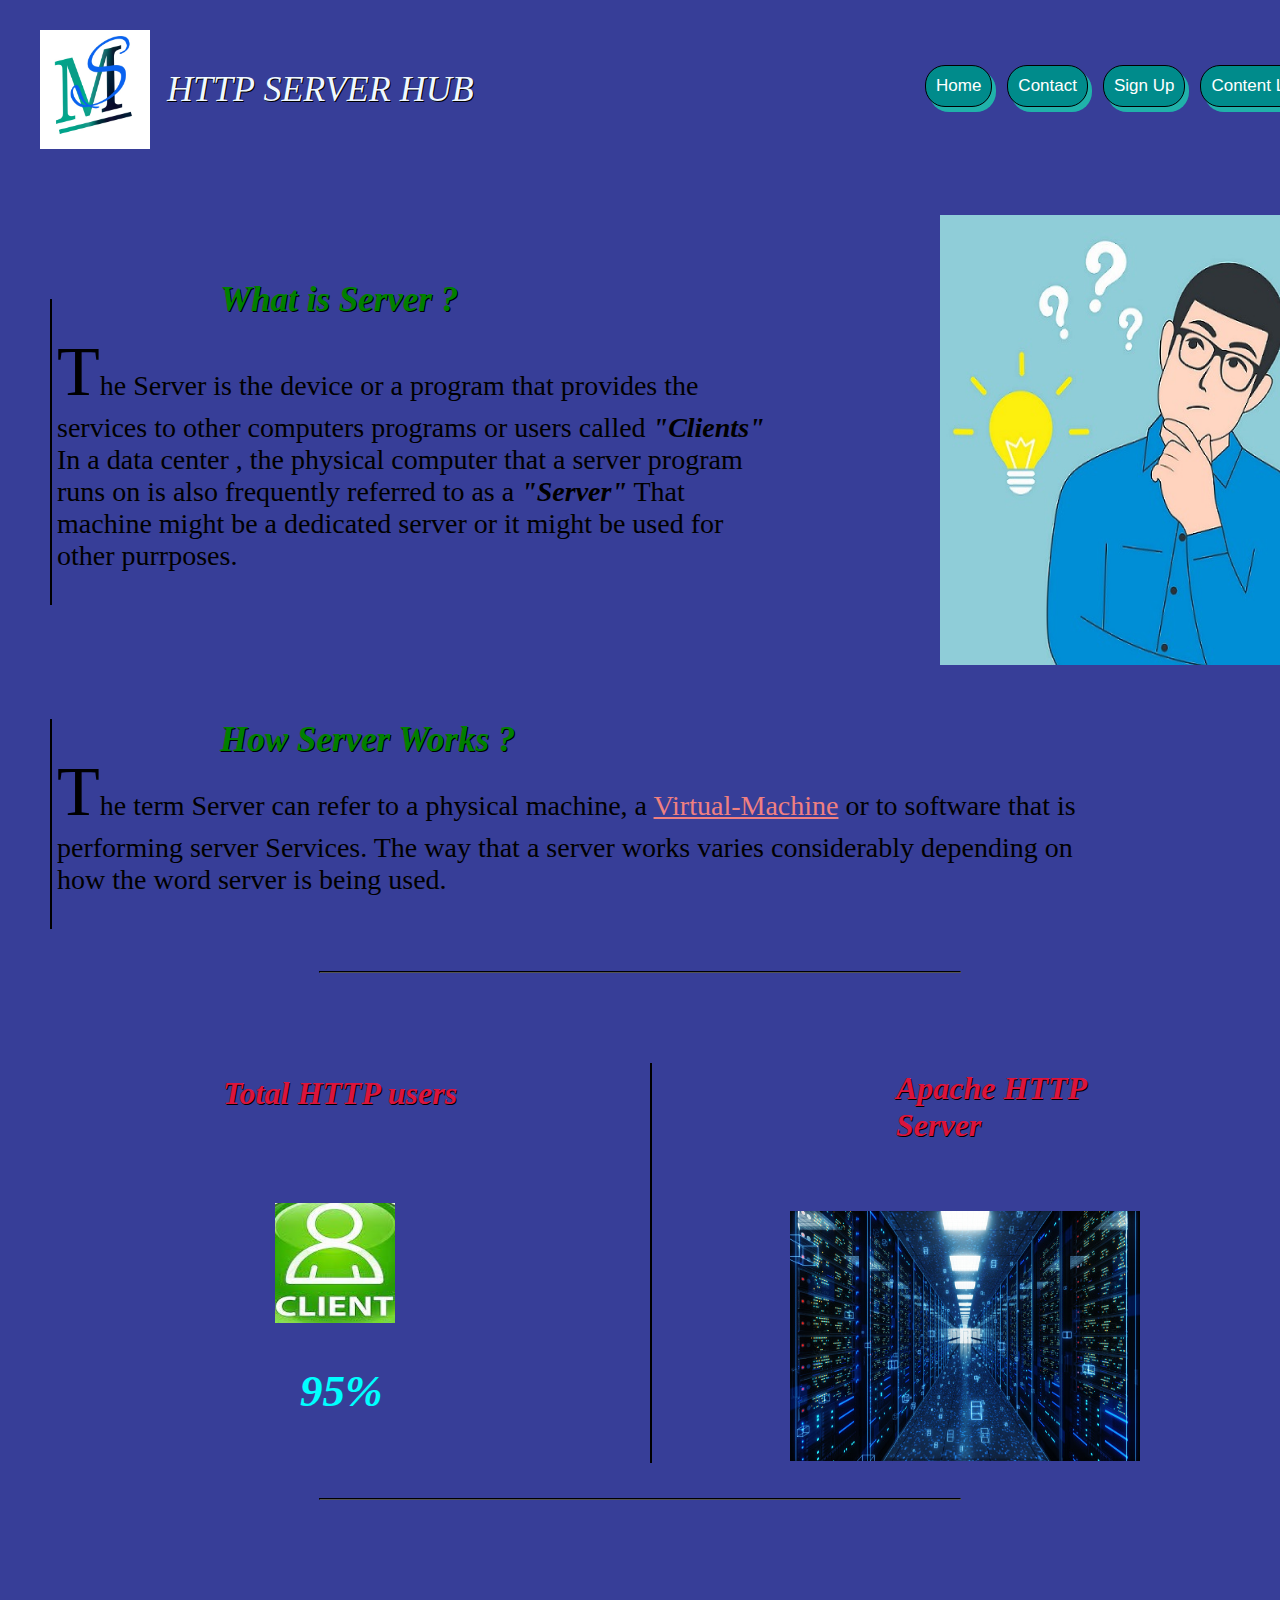
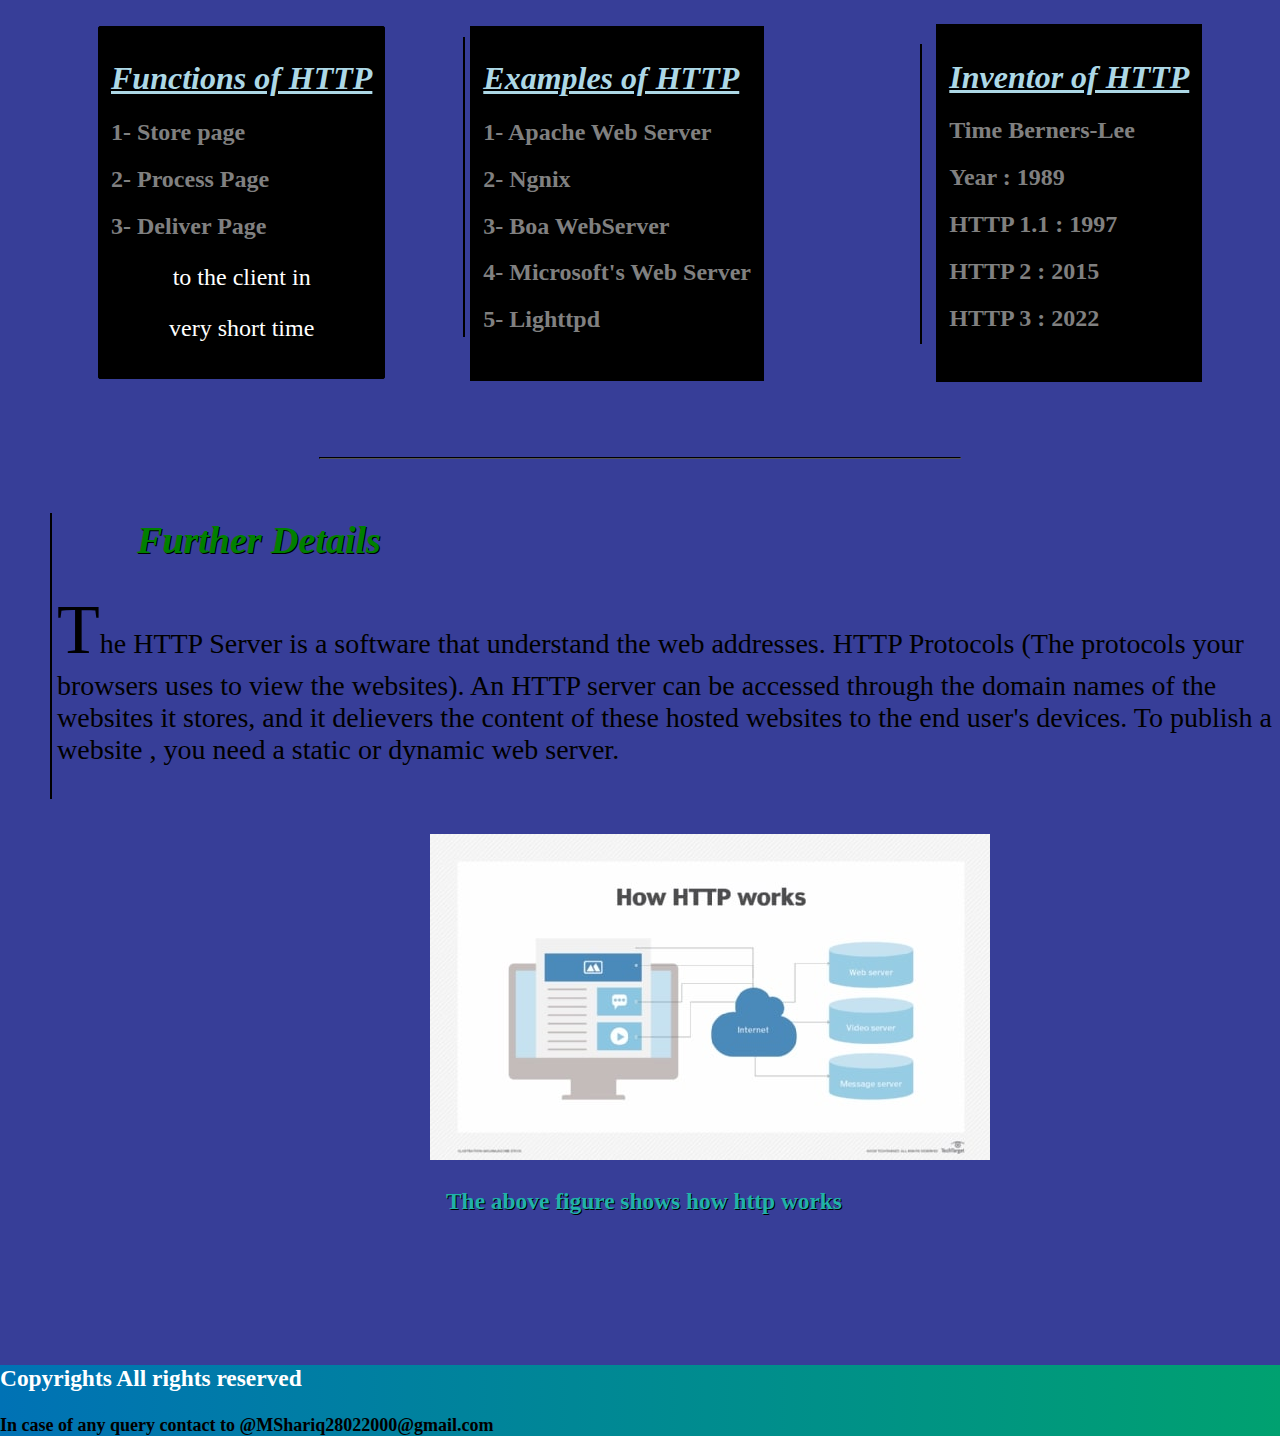
<file: index.html>
<!DOCTYPE html>
<html lang="en">
<head>
    
<!-- Google tag (gtag.js) -->
<script async src="https://www.googletagmanager.com/gtag/js?id=G-DXR4N356VF"></script>
<script>
  window.dataLayer = window.dataLayer || [];
  function gtag(){dataLayer.push(arguments);}
  gtag('js', new Date());

  gtag('config', 'G-DXR4N356VF');
</script>

    <meta charset="UTF-8">
    <meta http-equiv="X-UA-Compatible" content="IE=edge">
    <meta name="viewport" content="width=device-width, initial-scale=1.0">
    <link rel="stylesheet" href="main.css">
    <script src="script.js"></script>
    <link rel="shortcut icon" href="icon.ico" type="image/x-icon">
    <title>Server HTTP HUB</title>
</head>
<body>
    <div id="upper">
    <div class="pic"><img src="icon.jpeg" alt="logo" width="110px" height="119px"></div>
    <div  id="cont"><span  id="head">HTTP SERVER HUB</span></div>
    <div id="nav">
        <a href="#"><input type="button" Value="Home" id="btn"></a>
        <a href="contact.html"><input type="button" Value="Contact" id="btn"></a>
        <a href="signup.html"><input type="button" Value="Sign Up" id="btn"></a>
        <a href="login.html"><input type="button" Value="Content List" id="btn" onclick="alert('You have to sign up first...')"></a>
    </div>
</div>
    <h1 id="data">What is Server ?</h1>
    <img src="server.jpg" alt="Thinking" id="server">
    <div id="para">
    <p><span id="fixed">T</span>he Server is the device or a program that provides the services to other computers programs or users called <b><i>"Clients"</i></b> 
    <br> In a data center , the physical computer that a server program runs on is also frequently referred to as a <b><i>"Server"</i></b> 
    That machine might be a dedicated server or it might be used for other purrposes.
    </p>
    </div>
    <h1 id="data1">How Server Works ?</h1>
    <div id="para1">
        <p><span id="fixed">T</span>he term Server can refer to a physical machine, a <a id="link" href="https://www.vmware.com/topics/glossary/content/virtual-machine.html">Virtual-Machine</a> or to software that is performing server Services. The way that a server works varies considerably depending on how the word server is being used.</p>
    </div>
    <hr id="hor" width="50%" 
    size="2">
    <div id="vl"></div>
    <hr id="hor1" width="50%" 
size="2">
    <div>
        <h1 id="rating"><i>Total HTTP users</i></h1>
        <img src="client.jpg" alt="Client" id="client">
        <h1 id="perc">95%</h1>
    </div>
    <div id="httpserver">
        <h1 id="serhead"><i>Apache HTTP Server</i></h1>
        <img src="serpic.jpg" alt="SerPic" id="serpic"></div>
</div>
<div class="container"><h1 style="color: lightblue;"><u><i>Functions of HTTP</i></u></h1>
                       <h2 style="color: grey;">1- Store page</h2>
                       <h2 style="color: grey">2- Process Page</h2>
                       <h2 style="color: grey;">3- Deliver Page</h2>
                       <p style="font-size: 24px;text-align:center; color: white;">to the client in</p>
                       <p style="font-size: 24px;text-align:center; color: white;">very short time</p></div>
<div class="conatiner1"><h1 style="color: lightblue;"><u><i>Examples of HTTP</i></u></h1>
    <h2 style="color: grey;">1- Apache Web Server</h2>
    <h2 style="color: grey;">2- Ngnix</h2>
    <h2 style="color: grey;">3- Boa WebServer</h2>
    <h2 style="color: grey;">4- Microsoft's Web Server</h2>
    <h2 style="color: grey;">5- Lighttpd</h2>
    <p style="color: black; font-size:7px;">Mera Putt Chutti kar</p>
</div>
<div id="vl1"></div>
<div id="vl2"></div>
<div class="container2"><h1 style="color: lightblue; font-style:italic;"><u>Inventor of HTTP</u></h1>
    <h2 style="color: grey;">Time Berners-Lee</h2>
    <h2 style="color: grey">Year : 1989</h2>
    <h2 style="color: grey">HTTP 1.1 : 1997</h2>
    <h2 style="color: grey">HTTP 2 : 2015</h2>
    <h2 style="color: grey">HTTP 3 : 2022</h2>
    <p style="color: black; font-size:8px;">Mera Putt Chutti kar</p>
</div>
<hr id="hor2" width="50%" 
size="2">
<br>
<br>
<div id="para2">
    <h1 id="details">Further Details</h1>
    <p><span id="fixed">T</span>he HTTP Server is a software that understand the web addresses.
    HTTP Protocols (The protocols your browsers uses to view the websites). An HTTP server can be accessed through the domain names of the websites it stores, and it delievers the
    content of these hosted websites to the end user's devices.
    To publish a website , you need a static or dynamic web server.</p>
</div>
<img src="http.jpg" alt="Server" id="http">
<div id="fig"><h3>The above figure shows how http works</h3></div>
<div class="footer">
    <h3>Copyrights All rights reserved</h3>
    <p style="color: black; font-size:18px;">In case of any query contact to <b>@MShariq28022000@gmail.com</b></p>
</div>
</body>
</html>
</file>
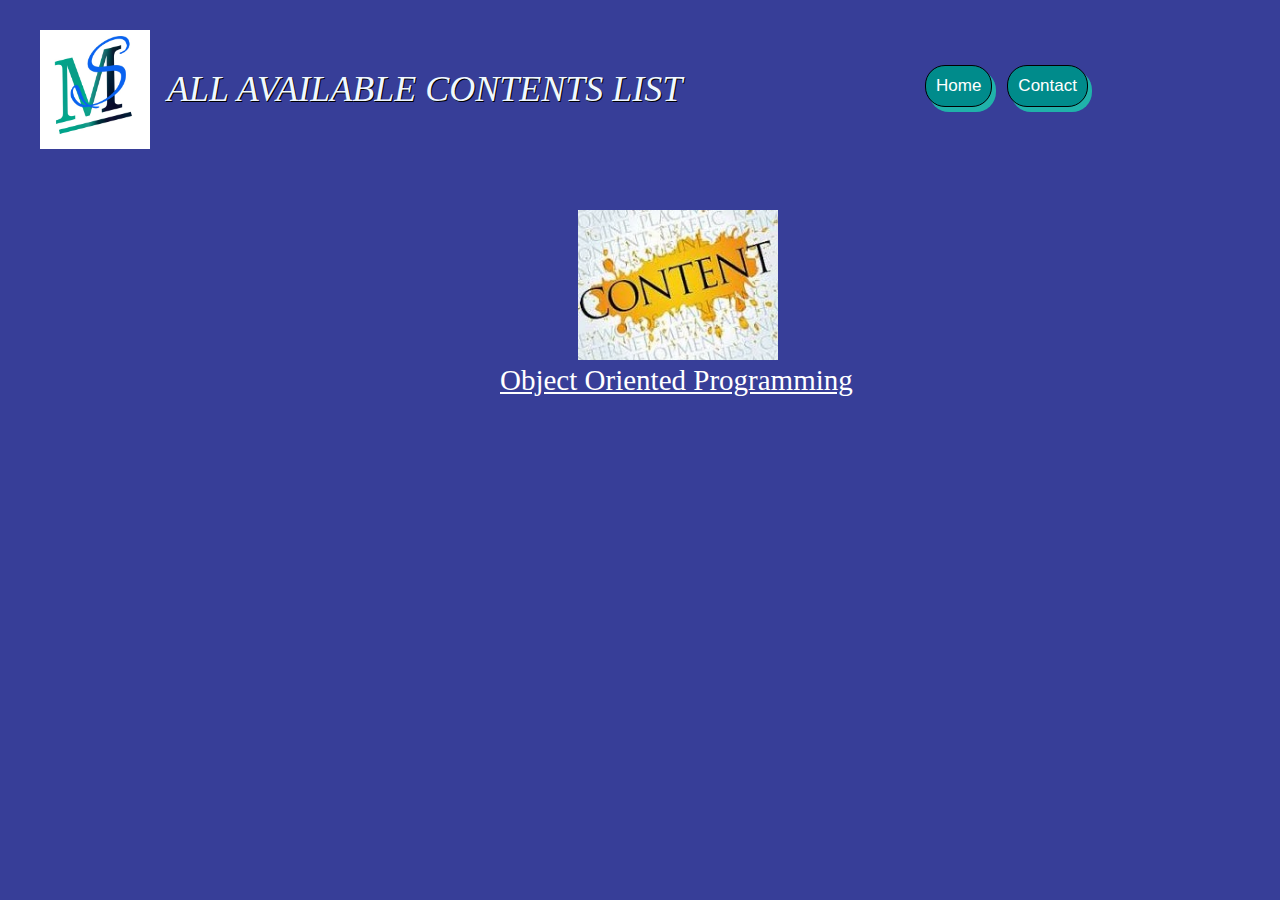
<file: allcontent.html>
<!DOCTYPE html>
<html lang="en">
<head>
    
<!-- Google tag (gtag.js) -->
<script async src="https://www.googletagmanager.com/gtag/js?id=G-DXR4N356VF"></script>
<script>
  window.dataLayer = window.dataLayer || [];
  function gtag(){dataLayer.push(arguments);}
  gtag('js', new Date());

  gtag('config', 'G-DXR4N356VF');
</script>

    <meta charset="UTF-8">
    <meta http-equiv="X-UA-Compatible" content="IE=edge">
    <meta name="viewport" content="width=device-width, initial-scale=1.0">
    <link rel="stylesheet" href="main.css">
    <script src="script.js"></script>
    <link rel="shortcut icon" href="content.ico" type="image/x-icon">
    <title>All Available Contents</title>
</head>
<body>
    <div id="upper">
        <div class="pic"><img src="icon.jpeg" alt="logo" width="110px" height="119px"></div>
        <div  id="cont"><span  id="head">ALL AVAILABLE CONTENTS LIST</span></div>
        <div id="nav">
            <a href="index.html"><input type="button" Value="Home" id="btn"></a>
            <a href="contact.html"><input type="button" Value="Contact" id="btn"></a>
        </div>
    <img src="content.jpg" alt="Content Pic" id="content">
    <div id="links">
        <a href="oop.html" id="oop">Object Oriented Programming</a>
        <a href="networking.html"></a>
        <a href="Ai.html"></a>
        <a href="cloud.html"></a>
        <a href="cybersecurity.html"></a>
        <a href="computational.html"></a>
    </div>

</body>
</html>
</file>
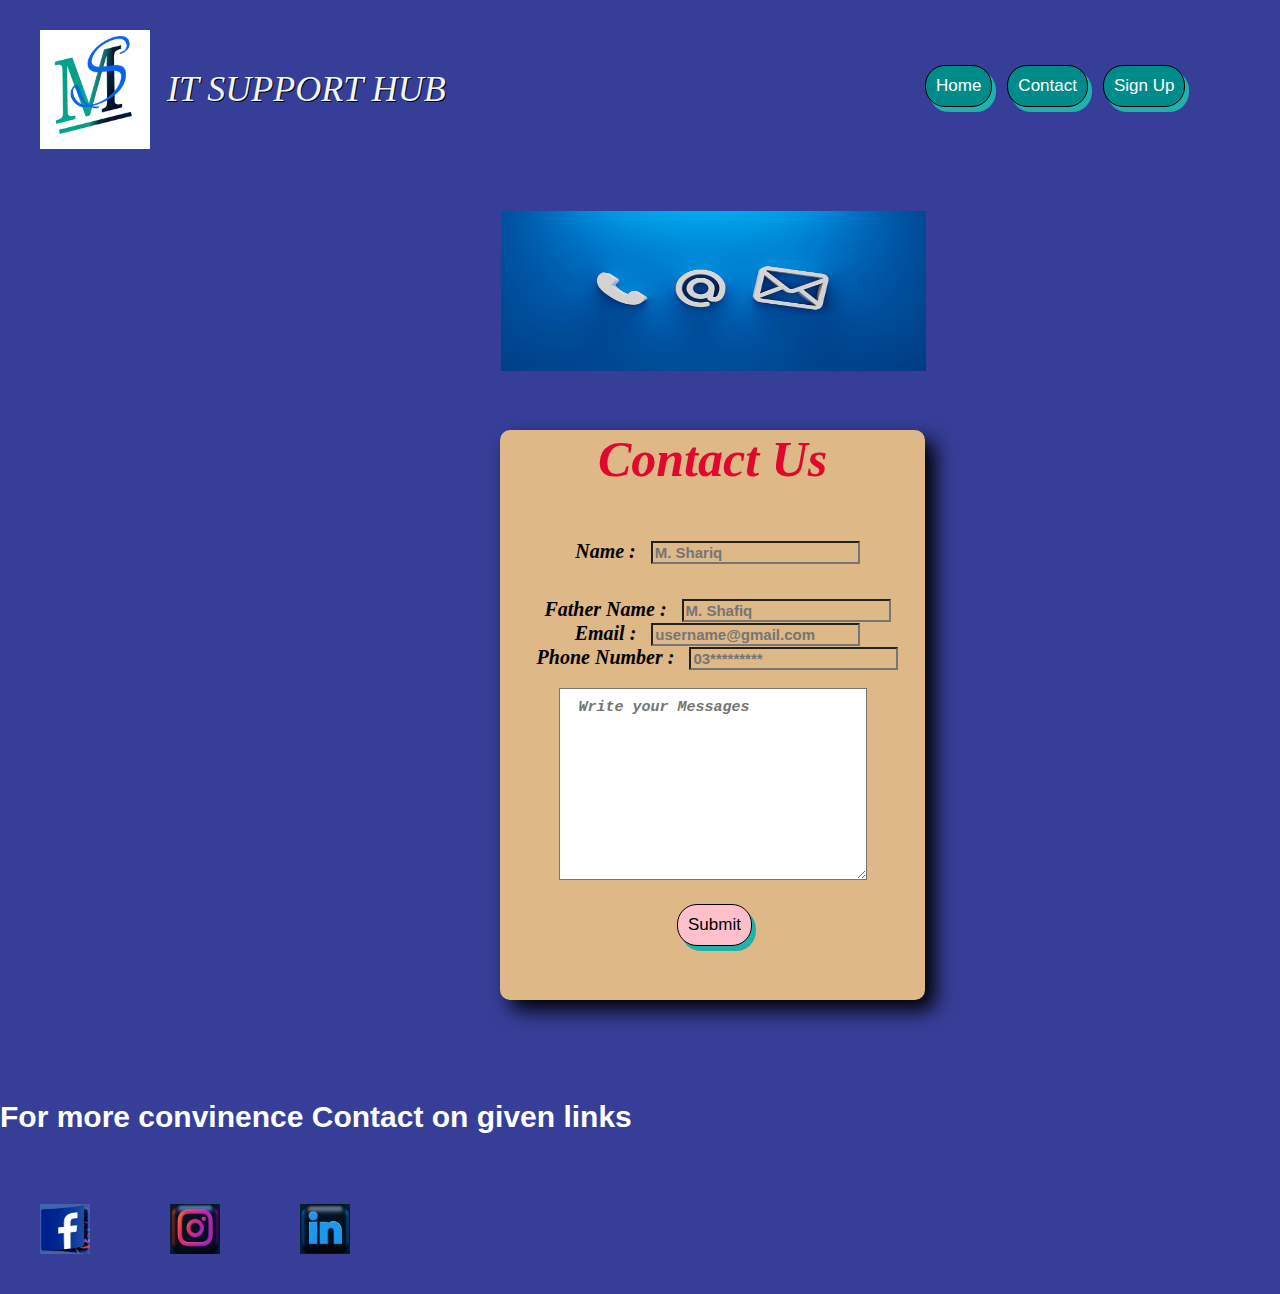
<file: contact.html>
<!DOCTYPE html>
<html lang="en">
<head>
  
<!-- Google tag (gtag.js) -->
<script async src="https://www.googletagmanager.com/gtag/js?id=G-DXR4N356VF"></script>
<script>
  window.dataLayer = window.dataLayer || [];
  function gtag(){dataLayer.push(arguments);}
  gtag('js', new Date());

  gtag('config', 'G-DXR4N356VF');
</script>

    <meta charset="UTF-8">
    <meta http-equiv="X-UA-Compatible" content="IE=edge">
    <meta name="viewport" content="width=device-width, initial-scale=1.0">
    <link rel="stylesheet" href="main.css">
    <script src="script.js" type="text/javascript"></script>
    <link rel="shortcut icon" href="contact.ico" type="image/x-icon">
    <title>Contact US</title>
</head>
<body>
  <div id="upper">
    <div class="pic"><img src="icon.jpeg" alt="logo" width="110px" height="119px"></div>
    <div  id="cont"><span  id="head">IT SUPPORT HUB</span></div>
    <div id="nav">
        <a href="index.html"><input type="button" Value="Home" id="btn"></a>
        <a href="#"><input type="button" Value="Contact" id="btn"></a>
        <a href="signup.html"><input type="button" Value="Sign Up" id="btn"></a>
    </div>
  <img src="comtact.jpg" alt="Contact Us" id="logpic">
  <div class="formcontain">
    <form name="Form" action="thanksfeed.html" onsubmit="return myValidation()" method="get">
      <h1 id="login">Contact Us</h1>
<br>
<center>
<label for="Name" id="name">Name : </label><input type="text" name="Name : " id="Name" placeholder="M. Shariq" required>
<p id="Dename"></p>
<br>
<label for="FName" id="fname">Father Name : </label><input type="text" name="Father Name : " id="FName" placeholder="M. Shafiq" required>
<br>
<label for="Email" id="email">Email : </label><input type="email" name=" Email : " id="Email" placeholder="username@gmail.com" required>
<br>
<label for="Phone" id="phone">Phone Number : </label><input type="tel" name=" phone : " id="Phone" placeholder="03*********" required>
<br>
<br>
<textarea name="Messages" id="message" cols="30" rows="10" placeholder=" Write your Messages"></textarea>         
<br>
</center>
<a href="mailto:mshariq28022000@gmail.com"></a></a><a href="thanksfeed.html"><input type="button" value="Submit" id="submit"></a></a>
      </form>
    </div>
    <div class="social">
      <h3 id="social">For more convinence Contact on given links</h3>
      <a href="http://www.facebook.com/muhammadshariq.shafiq"><img src="facebook.jpg" alt="my facebook id" id="fb"></a>
      <a href="https://www.instagram.com/shariq.shafiq_46/"><img src="insta.jpg" alt="My insta id" id="insta"></a>
      <a href="https://www.linkedin.com/in/muhammad-shariq-335b58239"><img src="linkedin.jpg" alt="My LinkedIn" id="linkedin"></a>
    </div>
    </body>
</html>
</file>
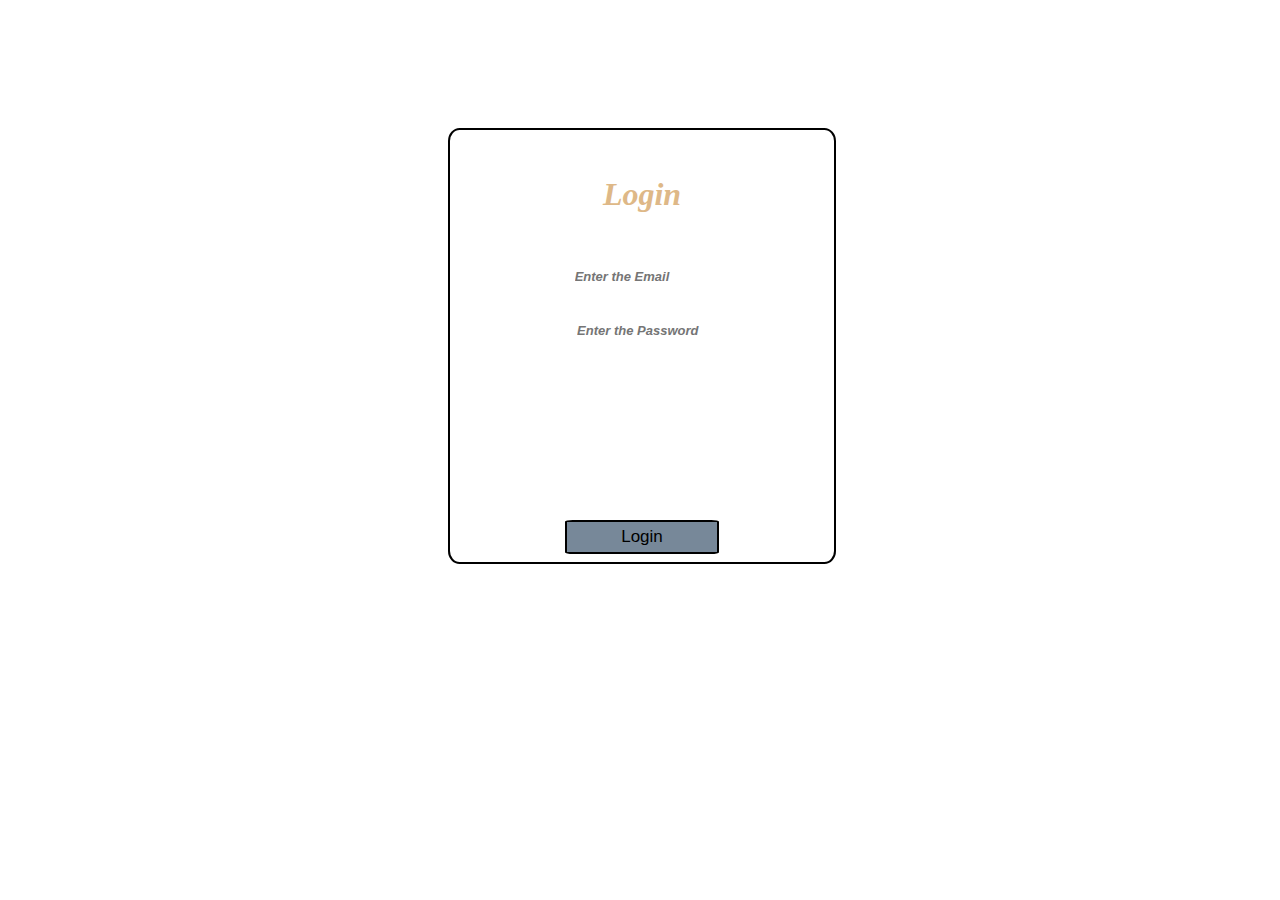
<file: havingacc.html>
<!DOCTYPE html>
<html lang="en">
<head>
    <meta charset="UTF-8">
    <meta http-equiv="X-UA-Compatible" content="IE=edge">
    <meta name="viewport" content="width=device-width, initial-scale=1.0">
    <link rel="stylesheet" href="login.css">
    <script src="script.js" defer></script>
    <title>Login Page</title>
</head>
<body>
    <div class="container">
        <form id="form">
            <h1 id="head">Login</h1>
            <!-- <hr id="hor"> -->
            <label for="Email" id="elabel">Email : </label>
            <input type="email" id="Email" placeholder="Enter the Email">
            <br>
            <label for="pwd" id="plabel">Password : </label>
            <input type="password" id="pwd" placeholder="Enter the Password">
            <br>
            <!-- <hr id="hor1"> -->
            <ul id="list">
            <li id="charup">Atleast have 1 Uppercase character</li>
            <li id="charlow">Atleast have 1 Lowercase character</li>
            <li id="spechar">Atleast have 1 special character</li>
            <li id="num">Must Contain Numbers</li>
            <li id="len">Lenght must be more than or equal to 8</li>
            </ul>
            <br>
            <input type="button" value="Login" id="Login">
        </form>
    </div>
</body>
</html>
</file>
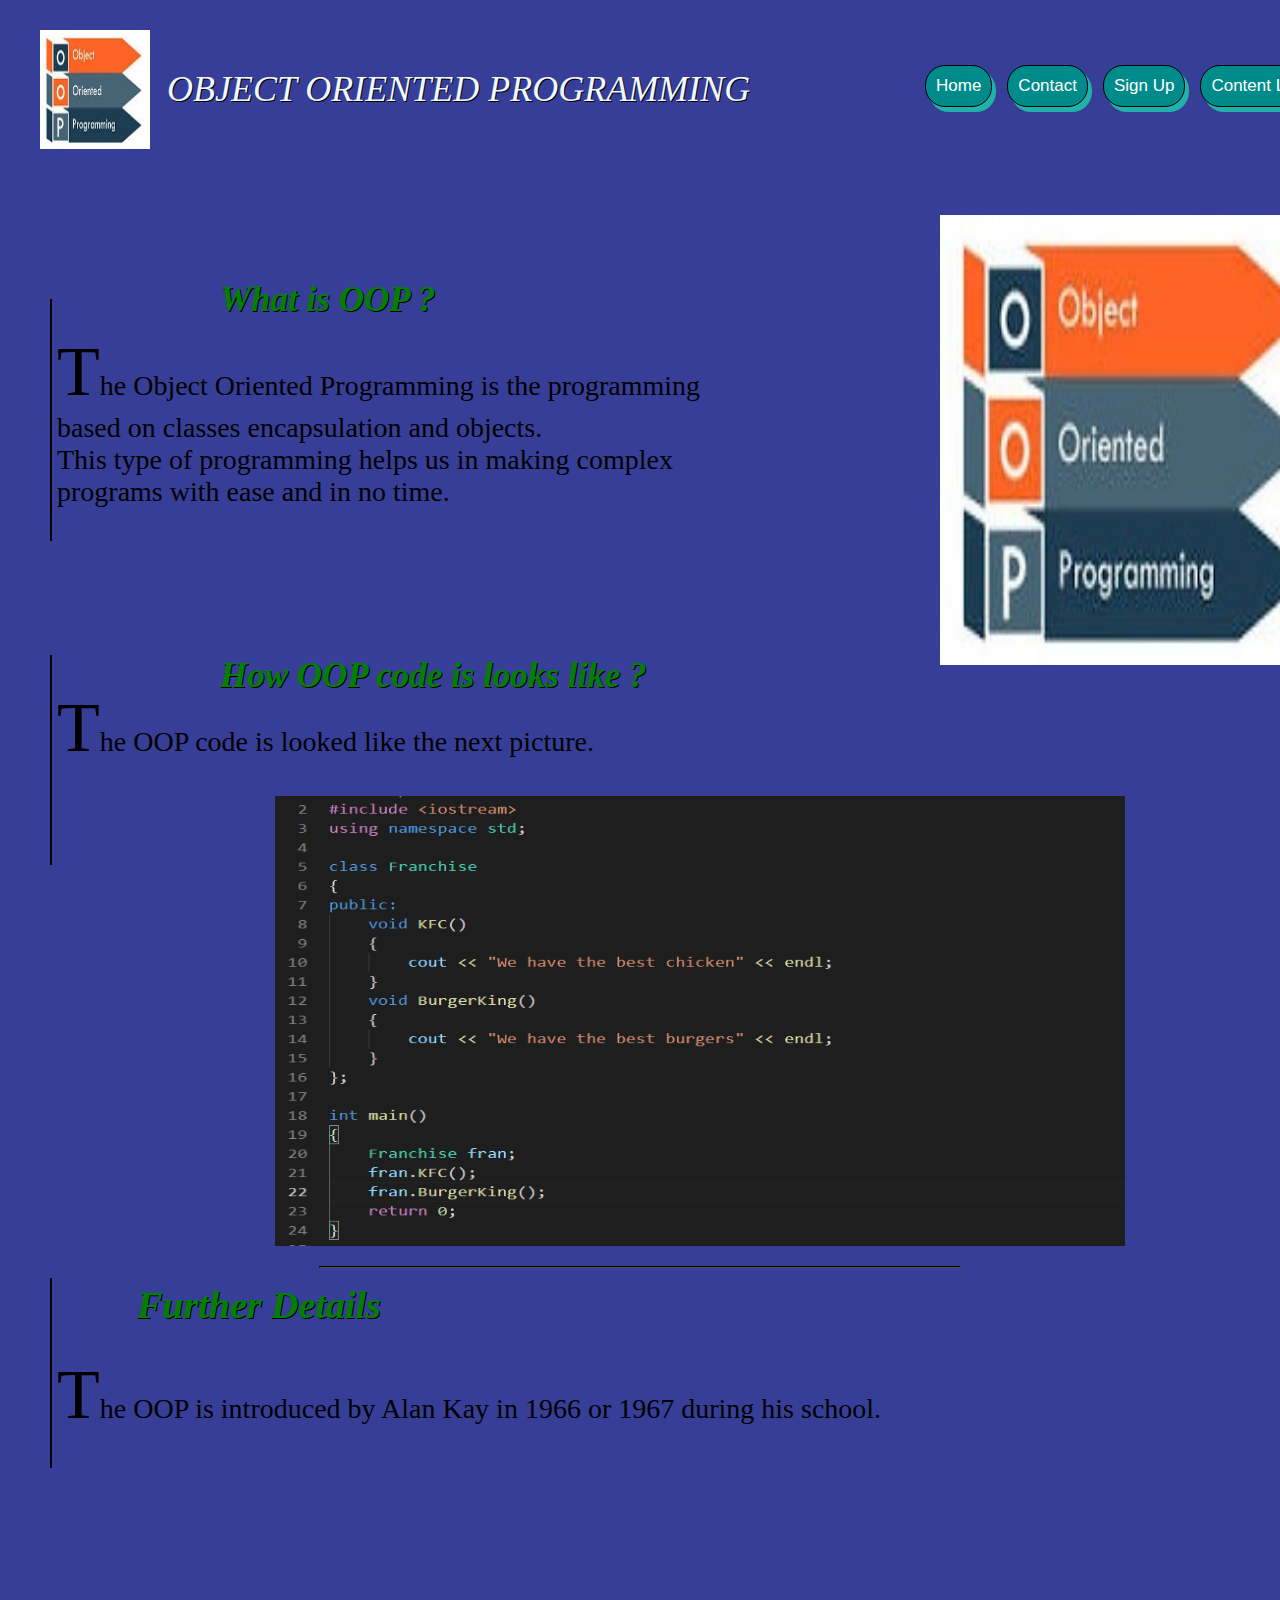
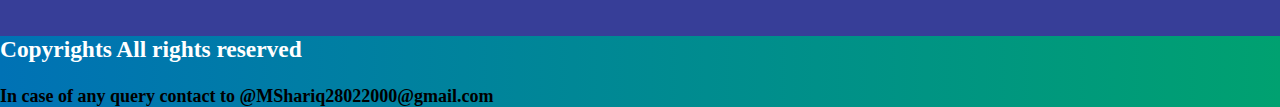
<file: oop.html>
<!DOCTYPE html>
<html lang="en">
<head>
    
<!-- Google tag (gtag.js) -->
<script async src="https://www.googletagmanager.com/gtag/js?id=G-DXR4N356VF"></script>
<script>
  window.dataLayer = window.dataLayer || [];
  function gtag(){dataLayer.push(arguments);}
  gtag('js', new Date());

  gtag('config', 'G-DXR4N356VF');
</script>

    <meta charset="UTF-8">
    <meta http-equiv="X-UA-Compatible" content="IE=edge">
    <meta name="viewport" content="width=device-width, initial-scale=1.0">
    <link rel="stylesheet" href="main.css">
    <script src="script.js"></script>
    <link rel="shortcut icon" href="oop.ico" type="image/x-icon">
    <title>Object Oriented Programming</title>
</head>
<body>
    <div id="upper">
    <div class="pic"><img src="oop.jpg" alt="logo" width="110px" height="119px"></div>
    <div  id="cont"><span  id="head">OBJECT ORIENTED PROGRAMMING</span></div>
    <div id="nav">
        <a href="index.html"><input type="button" Value="Home" id="btn"></a>
        <a href="contact.html"><input type="button" Value="Contact" id="btn"></a>
        <a href="#"><input type="button" Value="Sign Up" id="btn" onclick="alert('You are alrady a member ....')"></a>
        <a href="allcontent.html"><input type="button" Value="Content List" id="btn"></a>
    </div>
</div>
    <h1 id="data">What is OOP ?</h1>
    <img src="oop.jpg" alt="Object Oriented Programming" id="server">
    <div id="para">
    <p><span id="fixed">T</span>he Object Oriented Programming is the programming based on classes encapsulation and objects.
    <br>This type of programming helps us in making complex programs with ease and in no time.  
    </p>
    </div>
    <h1 id="data1">How OOP code is looks like ?</h1>
    <div id="para1">
        <p><span id="fixed">T</span>he OOP code is looked like the next picture.</p>
        <img src="oop1.PNG" alt="code" id="code">
        <br>
        <br width="50%">
    </div>
    <hr id="hor" width="50%" 
    size="2">
    <div id="para2">
        <h1 id="details">Further Details</h1>
        <p><span id="fixed">T</span>he OOP is introduced by Alan Kay in 1966 or 1967 during his school.</p>
    </div>
<br>
<div class="footer">
    <h3>Copyrights All rights reserved</h3>
    <p style="color: black; font-size:18px;">In case of any query contact to <b>@MShariq28022000@gmail.com</b></p>
</div>
</body>
</html>
</file>
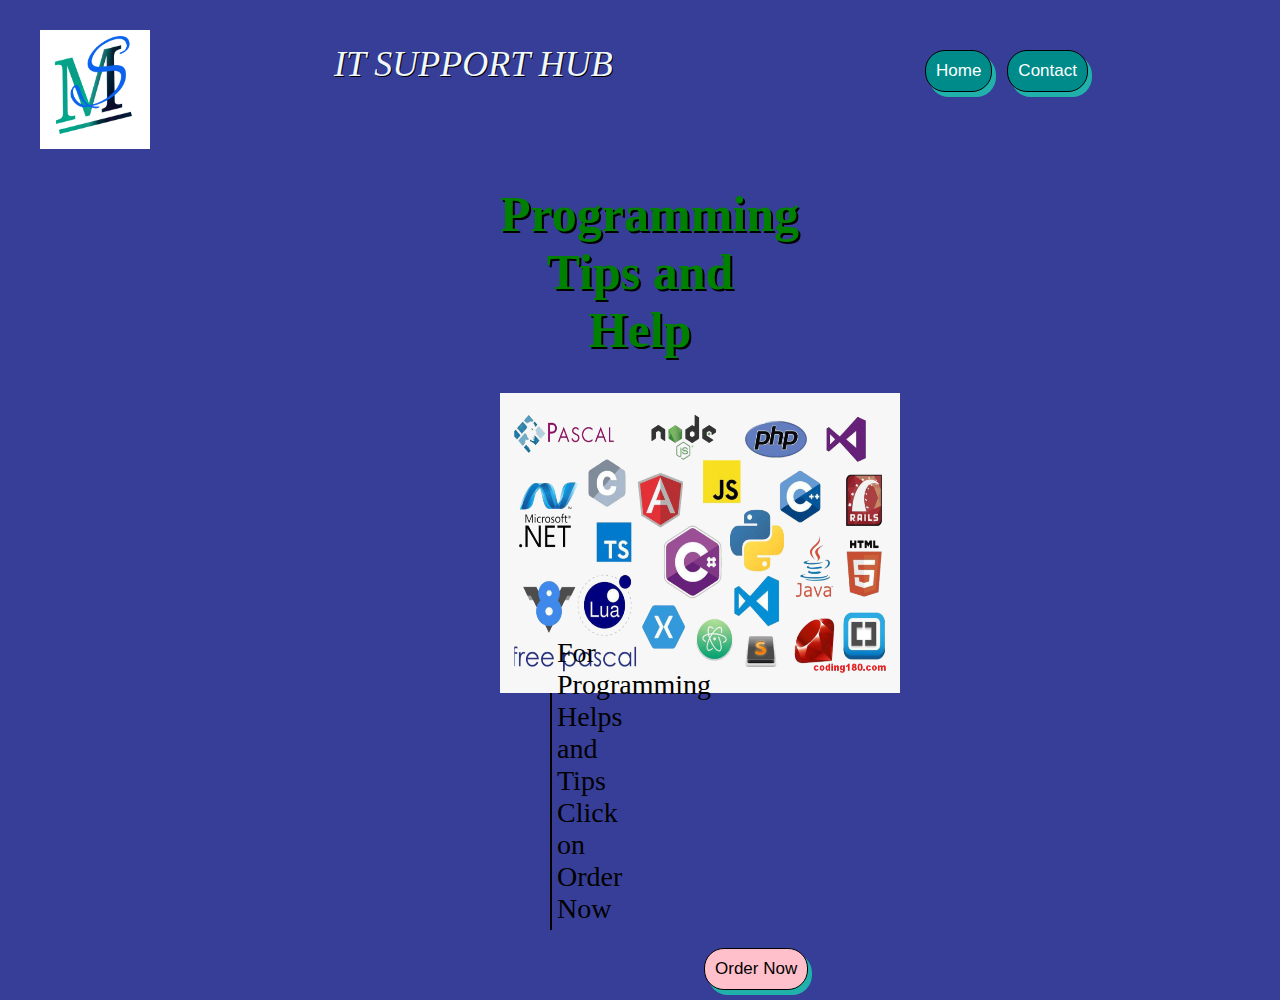
<file: programming.html>
<!DOCTYPE html>
<html lang="en">
<head>
    
<!-- Google tag (gtag.js) -->
<script async src="https://www.googletagmanager.com/gtag/js?id=G-DXR4N356VF"></script>
<script>
  window.dataLayer = window.dataLayer || [];
  function gtag(){dataLayer.push(arguments);}
  gtag('js', new Date());

  gtag('config', 'G-DXR4N356VF');
</script>

    <meta charset="UTF-8">
    <meta http-equiv="X-UA-Compatible" content="IE=edge">
    <meta name="viewport" content="width=device-width, initial-scale=1.0">
    <link rel="stylesheet" href="main.css">
    <link rel="shortcut icon" href="icon.ico" type="image/x-icon">
    <title>MS IT HUB</title>
</head>
<body>
    <div id="upper">
    <div class="pic"><img src="icon.jpeg" alt="logo" width="110px" height="119px"></div>
    <div  id="head"><span  id="head">IT SUPPORT HUB</span></div>
    <div id="nav">
       <a href="index.html"><input type="button" Value="Home" id="btn"></a>
       <a href="contact.html"><input type="button" Value="Contact" id="btn"></a>
    </div>
    <div id="Order1">
        <h1 id="server2">Programming Tips and Help</h1>
        <img src="programming.png" alt="Programming" width="400px" , height="300px"><br>
        <p id="para1">For Programming Helps and Tips Click on Order Now <br> 
            <a href="Order.html"><input type="button" value="Order Now" id="btn2"></a></p>
    </div>
</div>
</body>
</html>
</file>
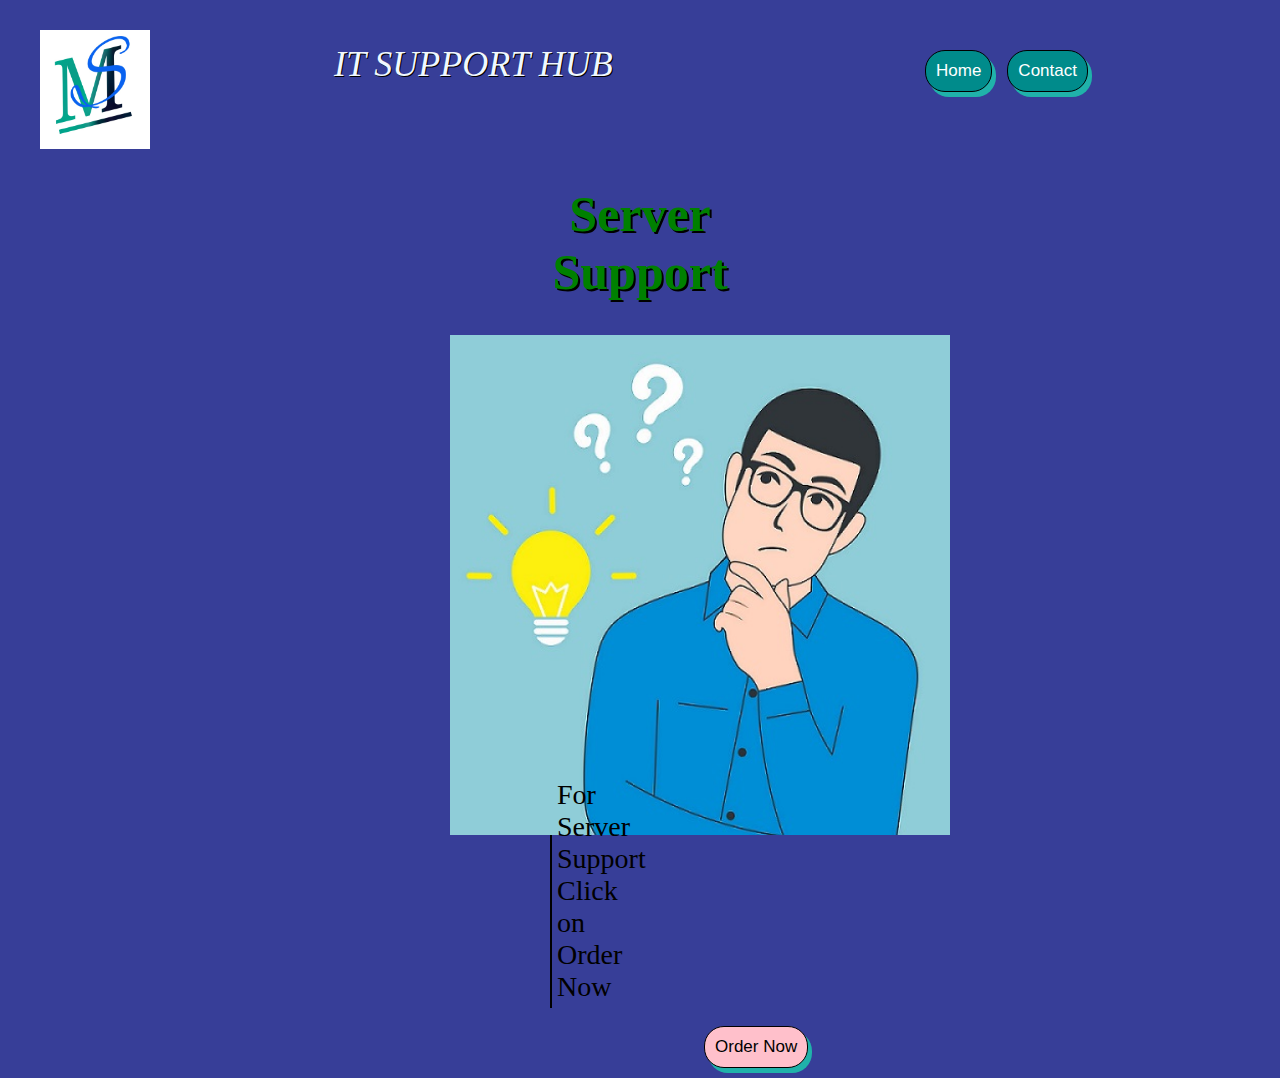
<file: Server.html>
<!DOCTYPE html>
<html lang="en">
<head>
    <meta charset="UTF-8">
    <meta http-equiv="X-UA-Compatible" content="IE=edge">
    <meta name="viewport" content="width=device-width, initial-scale=1.0">
    <link rel="stylesheet" href="main.css">
    <link rel="shortcut icon" href="icon.ico" type="image/x-icon">
    <title>MS IT HUB</title>
</head>
<body>
    <div id="upper">
    <div class="pic"><img src="icon.jpeg" alt="logo" width="110px" height="119px"></div>
    <div  id="head"><span  id="head">IT SUPPORT HUB</span></div>
    <div id="nav">
        <a href="index.html"><input type="button" Value="Home" id="btn"></a>
        <a href="contact.html"><input type="button" Value="Contact" id="btn"></a>
    </div>
    <div id="Order1">
        <h1 id="server2">Server Support</h1>
        <img src="server.jpg" alt="server" width="500px" , height="500px" id="orpic"><br>
        <p id="para1">For Server Support Click on Order Now <br> 
     <a href="Order.html"><input type="button" value="Order Now" id="btn2"></a></p>
    </div>
</div>
</body>
</html>
</file>
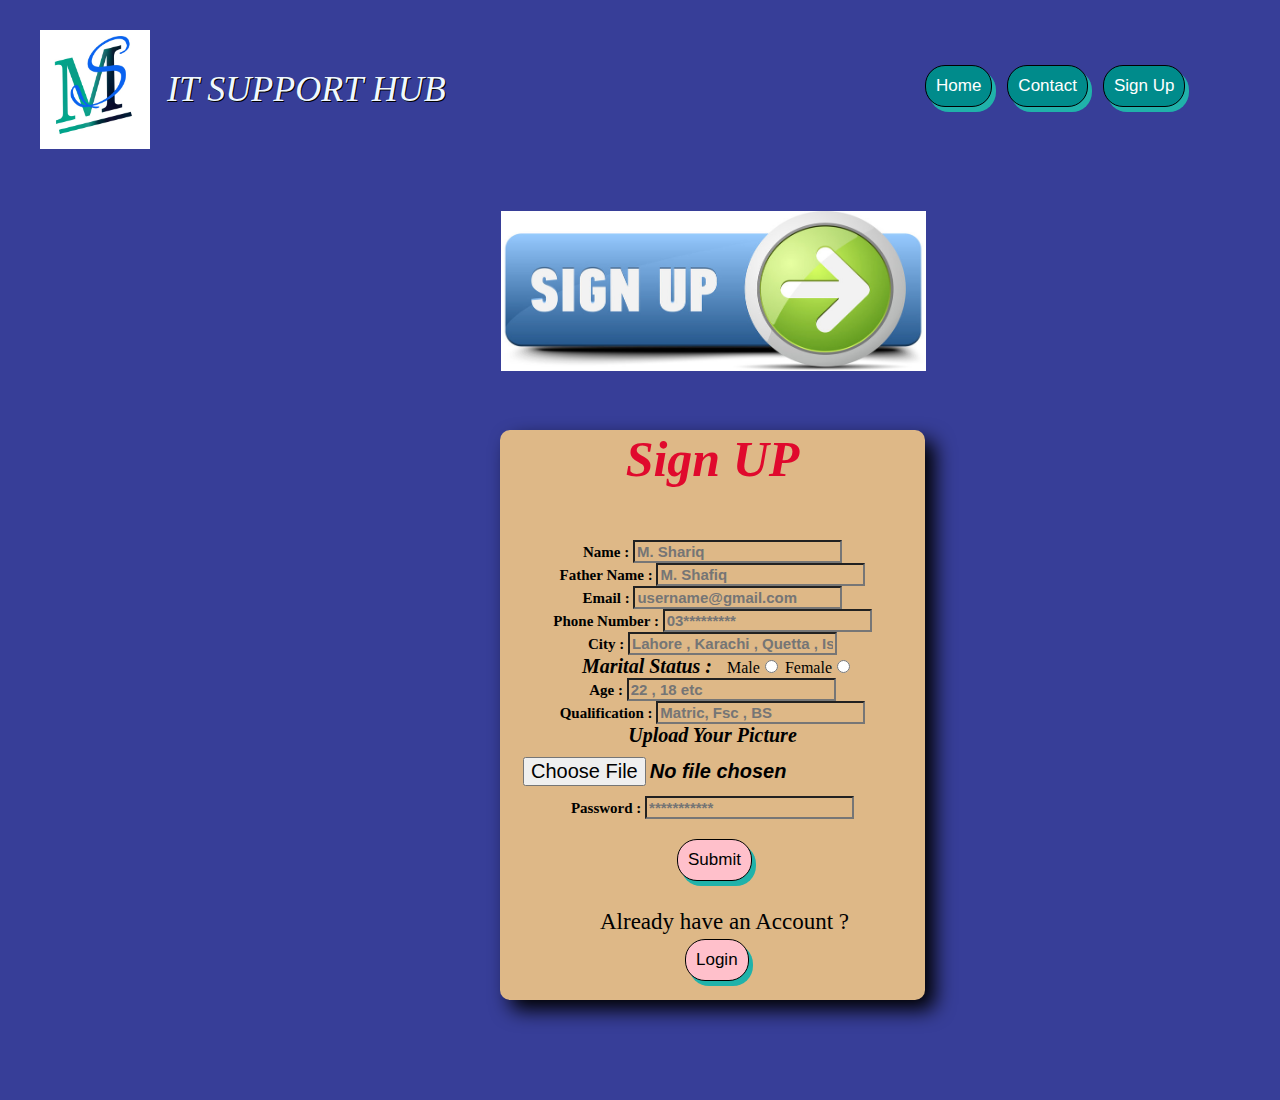
<file: signup.html>
<!DOCTYPE html>
<html lang="en">
<head>
    
<!-- Google tag (gtag.js) -->
<script async src="https://www.googletagmanager.com/gtag/js?id=G-DXR4N356VF"></script>
<script>
  window.dataLayer = window.dataLayer || [];
  function gtag(){dataLayer.push(arguments);}
  gtag('js', new Date());

  gtag('config', 'G-DXR4N356VF');
</script>

    <meta charset="UTF-8">
    <meta http-equiv="X-UA-Compatible" content="IE=edge">
    <meta name="viewport" content="width=device-width, initial-scale=1.0">
    <link rel="shortcut icon" href="login.ico" type="image/x-icon">
    <link rel="stylesheet" href="main.css">
    <!-- <script src="script.js"> -->
        <script type="text/javascript" src="script.js">
    </script>
    <title>Sign up</title>
</head>
<body>
    <div id="upper">
        <div class="pic"><img src="icon.jpeg" alt="logo" width="110px" height="119px"></div>
        <div  id="cont"><span  id="head">IT SUPPORT HUB</span></div>
        <div id="nav">
            <a href="index.html"><input type="button" Value="Home" id="btn"></a>
            <a href="contact.html"><input type="button" Value="Contact" id="btn"></a>
            <a href="#"><input type="button" Value="Sign Up" id="btn" onclick="alert('You are already on this page . Do you want to stay ???')"></a>
        </div>
    <img src="login.jpg" alt="Login" id="logpic">
    <div class="formcontain">
        <form action="thanks.html" method="get" id="myform">
            <h1 id="login">Sign UP</h1>
            <br>
            <center>
            <label for="Name" id="Name">Name : </label><input type="text" name="Name : " id="Name" placeholder="M. Shariq" required>
            <br>
            <label for="FName" id="FName">Father Name : </label><input type="text" name="FatherName : " id="FName" placeholder="M. Shafiq" required>
            <br>
            <label for="Email" id="Email">Email : </label><input type="email" name=" Email : " id="Email" placeholder="username@gmail.com" required>
            <br>
            <label for="Phone" id="Phone">Phone Number : </label><input type="tel" name=" phone : " id="Phone" placeholder="03*********" required>
            <br>
            <label for="City" id="City">City : </label><input type="text" name=" City: " id="City" placeholder="Lahore , Karachi , Quetta , Islamabad" required>
            <br>
            <label for="marital" id="marital">Marital Status : </label>
            <label for="male" id="Male">Male</label><input type="radio" name="Male" id="male">
            <label for="female" id="Female">Female</label><input type="radio" name="Female" id="female">
            <br>
            <label for="age" id="Age">Age : </label><input type="tel" name="Age" id="Age" placeholder="22 , 18 etc" required>
            <br>
            <label for="study" id="study">Qualification : </label><input type="text" name=" Study : " id="study" placeholder="Matric, Fsc , BS " required>
            <br>
            <label for="Picture" id="pict">Upload Your Picture</label><input type="file" name="Upload" id="pict">
            <br>
            <label for="password" id="password">Password : </label><input type="password" name="password" id="password" placeholder="***********" required>        
            <br>
            </center>
            <a href="mailto:mshariq28022000@gmail.com"><a href="thanks.html"><input type="button" value="Submit" id="submit" onsubmit=" return validate();"></a></a>
            <br>
            <br>
            <br><br><br>
            <label for="havingacc" id="havingacc">Already have an Account ? </label><a href="havingacc.html"><input type="button" value="Login" id="submit1"></a>
        </form>
</div>
</body>
</html>
</file>
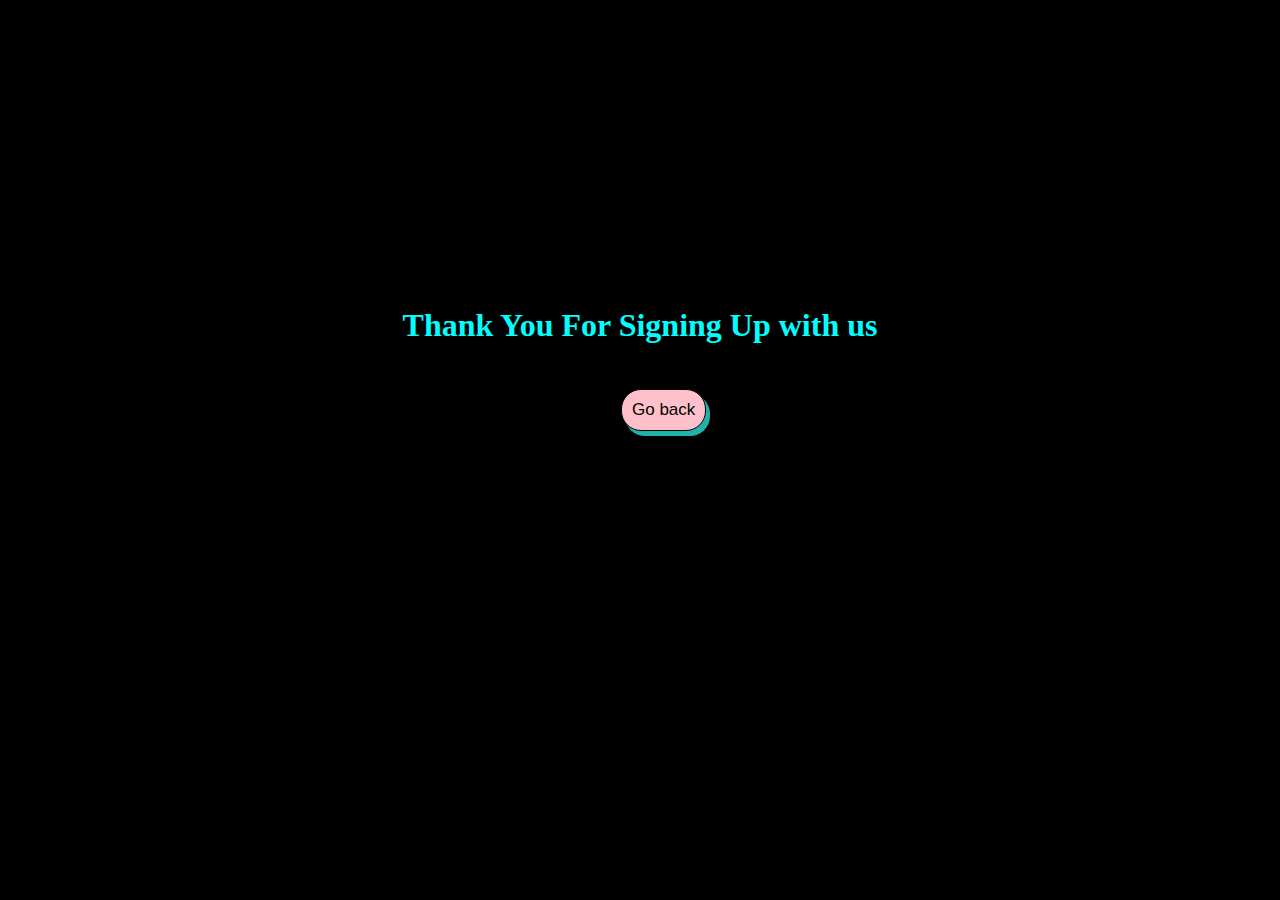
<file: thanks.html>
<!DOCTYPE html>
<html lang="en">
<head>
    
<!-- Google tag (gtag.js) -->
<script async src="https://www.googletagmanager.com/gtag/js?id=G-DXR4N356VF"></script>
<script>
  window.dataLayer = window.dataLayer || [];
  function gtag(){dataLayer.push(arguments);}
  gtag('js', new Date());

  gtag('config', 'G-DXR4N356VF');
</script>

    <meta charset="UTF-8">
    <meta name="viewport" content="width=device-width, initial-scale=1.0">
    <link rel="stylesheet" href="main.css">
    <link rel="shortcut icon" href="thanks.ico" type="image/x-icon">
    <title>Thanks</title>
</head>
<body style="background-color: black; color:aqua; text-align:justify;">
    <div style="background-color: black; color:aqua;">
    <h1 style="text-align: center; margin-top:24%">Thank You For Signing Up with us</h1>
    <center>
    <a href="allcontent.html"><input type="button" value="Go back" id="Back"></a>
</center>
</div>
</body>
</html>
</file>
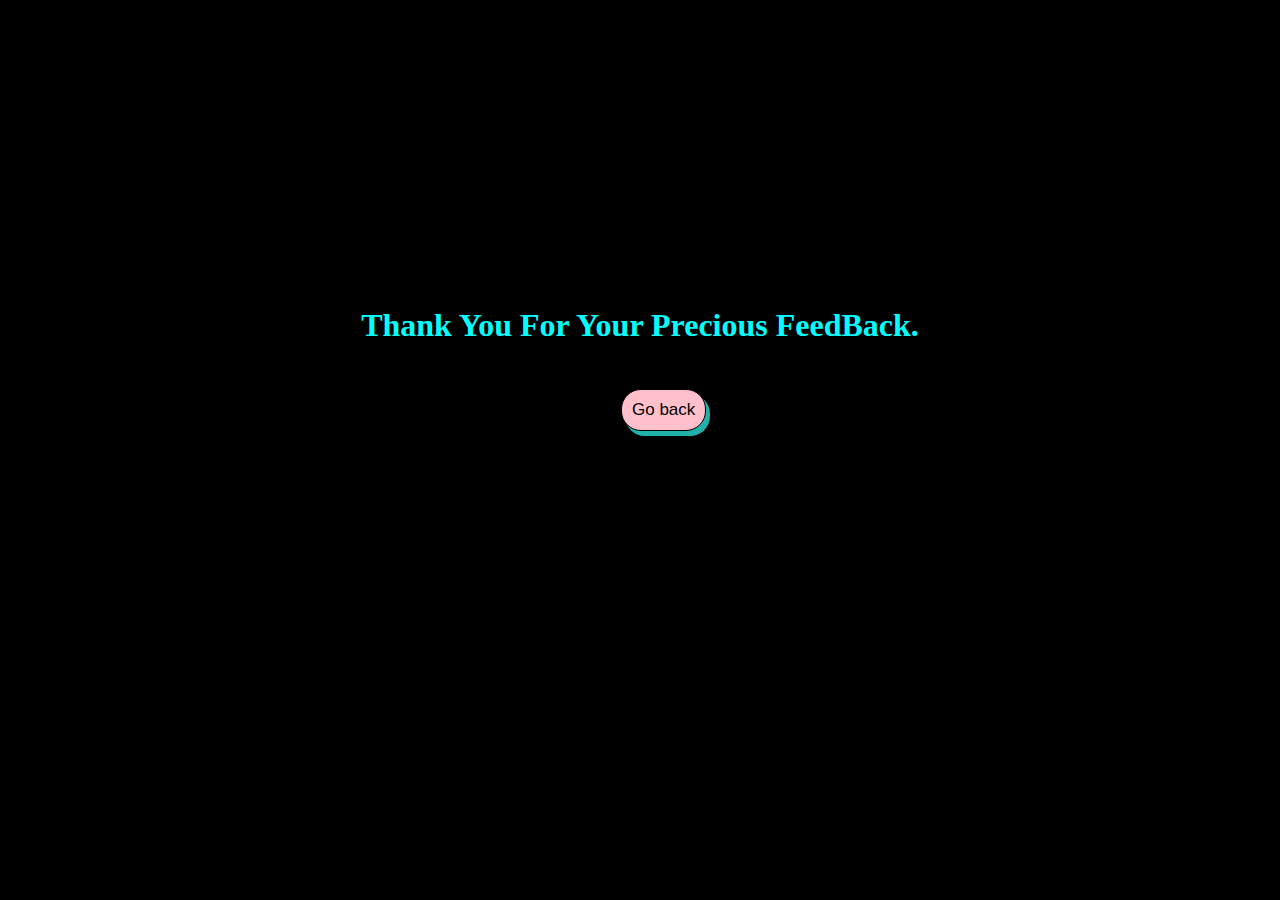
<file: thanksfeed.html>
<!DOCTYPE html>
<html lang="en">
<head>
    
<!-- Google tag (gtag.js) -->
<script async src="https://www.googletagmanager.com/gtag/js?id=G-DXR4N356VF"></script>
<script>
  window.dataLayer = window.dataLayer || [];
  function gtag(){dataLayer.push(arguments);}
  gtag('js', new Date());

  gtag('config', 'G-DXR4N356VF');
</script>

    <meta charset="UTF-8">
    <meta name="viewport" content="width=device-width, initial-scale=1.0">
    <link rel="stylesheet" href="main.css">
    <link rel="shortcut icon" href="thanks.ico" type="image/x-icon">
    <title>Thanks</title>
</head>
<body style="background-color: black; color:aqua; text-align:justify;">
    <div style="background-color: black; color:aqua;">
    <h1 style="text-align: center; margin-top:24%">Thank You For Your Precious FeedBack.</h1>
    <center>
    <a href="index.html"><input type="button" value="Go back" id="Back"></a>
</center>
</div>
</body>
</html>
</file>
<file: main.css>
body{
    margin: 0px;
    height: 100%;
    display:block;
    width: auto;
    background-color:#373E98 ;
}
.pic{
    margin-top: 30px;
    margin-left: 30px;
    position: relative;
    left: 10px;
}
#btn{
    background-color: darkcyan;
    padding: 10px 10px 10px 10px;
    color: white;
    position: relative;
    text-align: center;
    font-size: 17px;
    float: left;
    margin-left: 15px;
    margin-bottom: 60px;
    margin-top: -45px;
    left: 910px;
    cursor: pointer;
    border: 1px solid black;
    transition: 0.5s;
    box-shadow: 4px 5px lightseagreen;
    border-radius: 20px 20px 20px 20px;
}
#btn:hover{
    background-color: pink;
    color: black;
}
#cont{
    margin-top: -85px;
}
#http{
    margin-left: 430px;
    margin-top: 35px;
}
#fig{
    color: lightseagreen;
    text-shadow: 1px 1px black;
    margin-left: 8px;
    font-size: 20px;
    text-align: center;
}
#head{
    color: aliceblue;
    position: relative;
    margin-left: 167px;
    margin-top: -110px;
    font-family: 'Times New Roman', Times, serif;
    font-size: 36px;
    font-style: normal;
    text-shadow: 1px 1px black;
    margin-bottom: 10px;
    transition: 0.2s;
    cursor: pointer;
    font-style: italic;
}
#head:hover{
    color: lightsalmon;
    font-style: italic;
    text-shadow:  5px 5px 5px black;
    transition-delay: 0.1s;
}
#data{
   color: green;
       font-size: 35px;
       margin-top: 170px;
       margin-left: 220px;
       font-style: italic;
       text-shadow: 1px 1px black;
       font-family:Georgia, 'Times New Roman', Times, serif;
}
#data1{
    color: green;
        font-size: 35px;
        text-shadow: 1px 1px black;
        margin-top: 115px;
        margin-left: 220px;
        box-sizing: content-box;
        font-style: italic;
        font-family:Georgia, 'Times New Roman', Times, serif;
 }
#para{
    color: black;
    text-shadow: 1px white;
    font-size: 28px;
    box-sizing: border-box;
    border-left: 2px solid black;
    border-radius: 1px solid black;
    margin-top: -370px;
    margin-left: 50px;
    margin-right: 510px;
    padding: 5px;
}
#para1{
    color: black;
    font-size: 28px;
    text-shadow: 1px white;
    box-sizing: border-box;
    border-left: 2px solid black;
    border-radius: 1px solid black;
    margin-top: -65px;
    margin-left: 50px;
    margin-right: 150px;
    padding: 5px;
}
#link{
    color: lightcoral;
}
#details{
    color: green;
    text-shadow: 1px 1px black;
    margin-left: 80px;
    margin-top: 0px;
    font-size: 38px;
    box-sizing: content-box;
        font-style: italic;
        font-family:Georgia, 'Times New Roman', Times, serif;
}
#para2{
    margin-top: 10px;
    color: black;
    text-shadow: 1px white;
    font-size: 28px;
    padding-left: 5px;
    box-sizing: border-box;
    border-left: 2px solid black;
    border-radius: 1px solid black;
    margin-left: 50px;
    padding: 5px;
}

#fixed{
    font-size: 70px;
    width: 70px;
}
#serpic{
    margin-right: 140px;
    width: 350px;
    right: 50px;
    height: 250px;
    float: right;
    margin-top: 45px;
}
#vl {
    border-left: 2px solid black;
    height: 400px;
    margin-top: 90px;
    margin-left: 650px;
}
#httpserver{
    left: 20;
    margin-left: 150px;
}
#serhead{
   right: 73px;
       margin-left: 746px;
       margin-top: -445px;
       text-shadow:1px 1px black;
       color: crimson;
       margin-right: 165px;
}
#serhead:hover{
    text-shadow:1px 1px black;
    color: burlywood;
    transition-delay: 0.3s;
    transition-duration: 0.2s;
}
#vl1 {
    border-left: 2px solid black;
    height: 300px;
    margin-top: 500px;
    margin-left: 920px;
}
#vl2 {
    border-left: 2px solid black;
    height: 300px;
    margin-top: -307px;
    margin-left: 463px;
}
.container{
    background-color: black;
    border:1px solid black;
    border-radius: 2px 2px 2px 2px;
    color: black;
    float: left;
    left: 50px;
    padding: 12px;
    margin-top: 460px;
    margin-left: 98px;
}
.container2{
    border: 1px solid black;
    border: 2px 2px 2px 2px;
    background-color: black;
    float: right;
padding: 12px;
margin-top: -313px;
margin-right: -732px;    
}
.conatiner1{
    border: 1px solid black;
    border: 2px 2px 2px 2px;
    background-color: black;
    float: right;
padding: 12px;
margin-top: 460px;
margin-right: 26px;
}
.formcontain{
    background-color: burlywood;
    width: 425px;
    height: 570px;
    color: black;
    border-radius: 10px 10px 10px 10px;
    box-shadow: 10px 10px 20px black;
box-sizing: border-box;
    box-shadow: 1px solid black;
    margin-left: 500px;
    margin-top: 150px;
    margin-bottom: 100px;
}
.conatiner1:hover{
    box-shadow:10px 10px wheat;
    transition: 0.8s;
}
.container2:hover{
    box-shadow:10px 10px wheat;
    transition: 0.8s;
}
.container:hover{
    box-shadow:10px 10px wheat;
    transition: 0.8s;
}
#logpic{
    width: 425px;
    height: 160px;
    margin-left: 226px;
    margin-top: 101px;
    margin-bottom: -95px;   
}
#btn1{
   background-color: pink;
       padding: 10px 10px 10px 10px;
       color: black;
       position: relative;
       text-align: center;
       font-size: 17px;
       float: left;
       margin-right: -232px;
       margin-bottom: 10px;
       margin-top: 23px;
       right: -230px;
       cursor: pointer;
       border: 1px solid black;
       transition: 0.5s;
       box-shadow: 4px 5px lightseagreen;
       border-radius: 20px 20px 20px 20px;
}
#hor{
    background-color: black;
    margin-top: 42px;
    border-color: black;
}
#hor1{
    background-color: black;
    margin-top: 35px;
    border-color: black;
}
#hor2{
    background-color: black;
    margin-top: 120px;
    border-color: black;
}
#btn1:hover{
    background-color: lightgreen;
    color: lightslategray;
}
.footer
{
    background: linear-gradient(to right , #0072B5 0% , #00A170 100%);
    color: white;
    font-size: 20px;
    font-weight: bolder;
    width: auto;
    margin-top: 150px;
    margin-bottom: -18px;
}
#Order1{
    position: relative;
    margin-left: 500px;
    margin-right: 500px;
    margin-top: 100px;
}
#btn2{
    background-color: pink;
        padding: 10px 10px 10px 10px;
        color: black;
        position: relative;
        text-align: center;
        font-size: 17px;
        float: left;
        margin-right: -232px;
        margin-bottom: 10px;
        margin-top: 23px;
        right: -147px;
        cursor: pointer;
        border: 1px solid black;
        transition: 0.5s;
        box-shadow: 4px 5px lightseagreen;
        border-radius: 20px 20px 20px 20px;
 }
 #btn2:hover{
     background-color: lightgreen;
     color: lightslategray;
 }
#server
{
    width: 400px;
    height: 450px;
    left: 20px;
    margin-left: 940px;
    margin-top: -10%;
}
#rating{
    left: 73px;
    margin-right: 772px;
    text-shadow:1px 1px black;
    margin-top: -433px;
    color: crimson;
    margin-left: 223px;
}
#rating:hover{
    color: burlywood;
    text-shadow:1px 1px black;
    transition-delay: 0.3s;
transition-duration: 0.2s;
}
#client{
    left: 30px;
       margin-left: 275px;
    width: 120px;
    height: 120px;
    margin-top: 70px;
}
#perc{
    color: aqua;
    left: 30px;
    margin-left: 300px;
    font-size: 45px;
    width: 120px;
    height: 120px;
    margin-top: 38px; 
    font-style: italic;
}
#perc:hover{
    color: black;
    font-style: italic;
}
#server2{
    color: green;
    font-size: 50px;
    text-align: center;
    text-shadow: 2px 2px black;
    left: 100px;
}
#orpic{
    margin-left: -50px;
}
#form{
    background-color: none;
        color: green;
        font-size: 31px;
        margin-left: 485px;
        margin-right: 452px;
        margin-top: 42px;
        font-style: normal;
        font-family: Arial, Helvetica, sans-serif;
        text-align: center;
}
#label{
    color: green;
    background-color: blue;
    background: none;
}
#name , #message , #fname , #phone , #pict , #email , #city , #marital , #male , #female , #other , #Study , #age , #pwd{
    color: black;
    font-size: 20px;
    font-weight: bold;
    font-style: oblique;
    padding: 10px;
}
#login{
    color: rgb(224, 9, 45);
    font-weight: bold;
    font-style: italic;
    font-family: 'Times New Roman', Times, serif;
    font-size: 50px;
    text-align: center;
}
#fb , #insta , #linkedin{
    width: 50px;
    height: 50px;
    float: left;
    padding: 40px;
}
#social{
    color: white;
    font-style: normal;
    font-family: 'Lucida Sans', 'Lucida Sans Regular', 'Lucida Grande', 'Lucida Sans Unicode', Geneva, Verdana, sans-serif;
    font-weight: bold;
    font-size: 30px;
}
#Name , #FName , #Phone , #Email , #City  , #study , #Age , #password
{
    background-color: burlywood;
    color: black;
    font-size: 15px;
    font-weight: bold;
}
#message{
    background-color: white;
    color: black;
    font-size: 15px;
    font-weight: bold;   
}
#submit{
        background-color: pink;
            padding: 10px 10px 10px 10px;
            color: black;
            position: relative;
            text-align: center;
            font-size: 17px;
            float: left;
            margin-right: -232px;
            margin-bottom: 10px;
            margin-top: 20px;
            right: -177px;
            cursor: pointer;
            border: 1px solid black;
            transition: 0.5s;
            box-shadow: 4px 5px lightseagreen;
            border-radius: 20px 20px 20px 20px;
     }
     #submit:hover{
         background-color: lightgreen;
         color: lightslategray;
}
#Back{
    background-color: pink;
    padding: 10px 10px 10px 10px;
    color: black;
    position: relative;
    text-align: center;
    font-size: 17px;
    float: left;
    margin-right: -232px;
    margin-bottom: 10px;
    margin-top: 23px;
    right: -621px;
    cursor: pointer;
    border: 1px solid black;
    transition: 0.5s;
    box-shadow: 4px 5px lightseagreen;
    border-radius: 20px 20px 20px 20px;   
}
#Back:hover{
    background-color: lightgreen;
    color: lightslategray;   
}
#head1{
    color: lightsalmon;
    font-size: 35px;
    font-style: italic;
    font-weight: bolder;
    text-align: center;
    text-shadow: 2px 2px black;
    margin-top: 60px;
}
#content{
    width: 200px;
    height: 150px;
    margin-left: 400px;
    margin-top: 100px;
}
#oop{
    font-size: 29px;
    color: white;
    margin-left: 500px;
}
#oop:hover{
    color: #00A170;
    text-shadow: 1px black;
}
#code{
    height: 450px;
    width: 850px;
    float: right;
    left: 150px;
    margin-left: 15px;
    margin-bottom: 20px;
}
.containeroop{
    background-color: black;
border:1px solid black;
border-radius: 2px 2px 2px 2px;
color: black;
float: left;
left: 50px;
padding: 12px;
margin-top: 460px;
margin-left: 98px;
}
.conatiner1oop{
    border: 1px solid black;
    border: 2px 2px 2px 2px;
    background-color: black;
    float: right;
padding: 12px;
margin-top: 460px;
margin-right: 26px;
}
.container2oop{
    border: 1px solid black;
    border: 2px 2px 2px 2px;
    background-color: black;
    float: right;
padding: 12px;
margin-top: -313px;
margin-right: -732px;    
}
#submit1{
    background-color: pink;
    padding: 10px 10px 10px 10px;
    color: black;
    position: relative;
    text-align: center;
    font-size: 17px;
    float: left;
    margin-right: -232px;
    margin-bottom: 10px;
    margin-top: 30px;
    right: -185px;
    cursor: pointer;
    border: 1px solid black;
    transition: 0.5s;
    box-shadow: 4px 5px lightseagreen;
    border-radius: 20px 20px 20px 20px;
}
#submit1:hover{
    background-color: lightgreen;
color: lightslategray;
}
#havingacc{
    margin-top: 30px;
    color: black;
    font-size: 23px;
    text-align: center;
    margin-left: 100px;
}
</file>
<file: login.css>
*{
    margin: 0px;
    padding: 0px;
}
body{
    background-image: url(https://res.cloudinary.com/practicaldev/image/fetch/s--BuPz-p40--/c_imagga_scale,f_auto,fl_progressive,h_420,q_auto,w_1000/https://dev-to-uploads.s3.amazonaws.com/uploads/articles/nphrgz8yfnjylrwfr0yl.png);
}
.container{
    background:transparent;
    border: 2px solid black;
    border-radius: 3%;
    margin-left: 35%;
    margin-right: 40%;
    box-shadow: 4px 4px white;
    margin-top: 10%;
    text-align: center;
    color: white;
    height: 50%;
    width: 30%;
}
.container:hover{
    background-color: black;
    box-shadow: 4px 4px lightslategray;
}
#head{
    margin-top: 12%;
    color: burlywood;
    font-style: italic;
    margin-bottom: 13%;
}
#Email{
    margin-left: 29px;
    font-size: 13px;
    width: 60%;
    font-family: sans-serif;
    background:transparent;
    font-style: italic;
    margin-bottom: 8%;
    font-weight: bold;
    border-bottom: 2px solid white;
    border-top: none;
    border-left: none;
    color: aliceblue;
    border-right: none;
}
#pwd{
    width: 60%;
    margin-left: 5px;
    background:transparent;
    color: aliceblue;
    font-size: 13px;
    font-style: italic;
    font-weight: bold;
    font-family: sans-serif;
    border-bottom: 2px solid white;
    border-top: none;
    border-left: none;
    border-right: none;
}
#elabel{
    font-size: 20px;
    font-style: italic;
    font-weight: bolder;
    font-family: 'Times New Roman', Times, serif;
}
#plabel{
    font-size: 20px;
    font-style: italic;
    font-weight: bolder;
    font-family: 'Times New Roman', Times, serif;
}
#Login{
    background-color: lightslategrey;
    color: black;
    font-size: 17px;
    margin-bottom: 2%;
    padding: 5px;
    width: 40%;
    border: 2px solid black;
    border-radius: 5%;
    margin-top: 8%;
}
#Login:hover{
    transition-delay: 0.8s;
    background: linear-gradient(to right , lightgreen 0% , lightcyan 100%);
}
#list{
    text-align: left;
    margin-left: 13%;
    margin-top: 7%;
    font-size: 18px;
}
#hor{
    background: transparent;
    width: 200px;
    margin-bottom: 8%;
    size: 5px;
    border: 1px solid wheat;
    margin-left: 28%;
}
#hor1{
    background: transparent;
    width: 200px;
    margin-top: 5%;
    margin-bottom: 8%;
    size: 5px;
    border: 1px solid wheat;
    margin-left: 28%;
}
</file>
